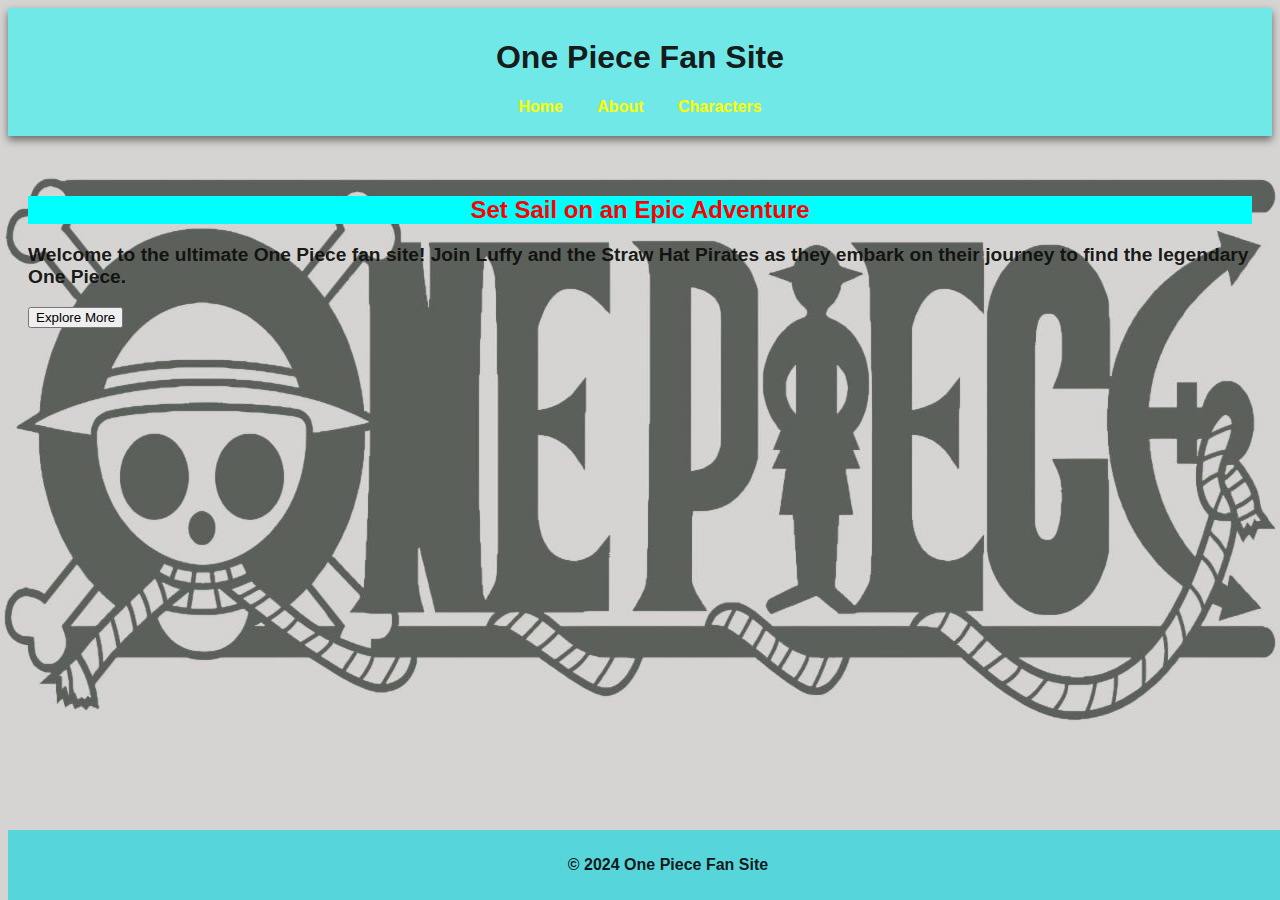
<file: index.html>
<!DOCTYPE html>
<html lang="en">
<head>
  <meta charset="UTF-8">
  <meta name="viewport" content="width=device-width, initial-scale=1.0">
  <title>One Piece Fan Site</title>
  <link rel="stylesheet" href="style.css">
</head>
<body>
  <header>
    <h1>One Piece Fan Site</h1>
    <nav>
      <a href="index.html">Home</a>
      <a href="about.html">About</a>
      <a href="charac.html">Characters</a>
    </nav>
  </header>
  <main>
    <section class="welcome-section">
      <h2 class="f">Set Sail on an Epic Adventure</h2>
      <p id="edit"><b>Welcome to the ultimate One Piece fan site! Join Luffy and the Straw Hat Pirates as they embark on their journey to find the legendary One Piece.</b></p>
      <a href="https://onepiece.fandom.com/wiki/One_Piece_Wiki"><button id="exploreButton">Explore More</button></section><a>
    </section>
  </main>
  <footer>
    <p>&copy; 2024 One Piece Fan Site</p>
  </footer>
  <script src="script.js"></script>
</body>
</html>
</file>
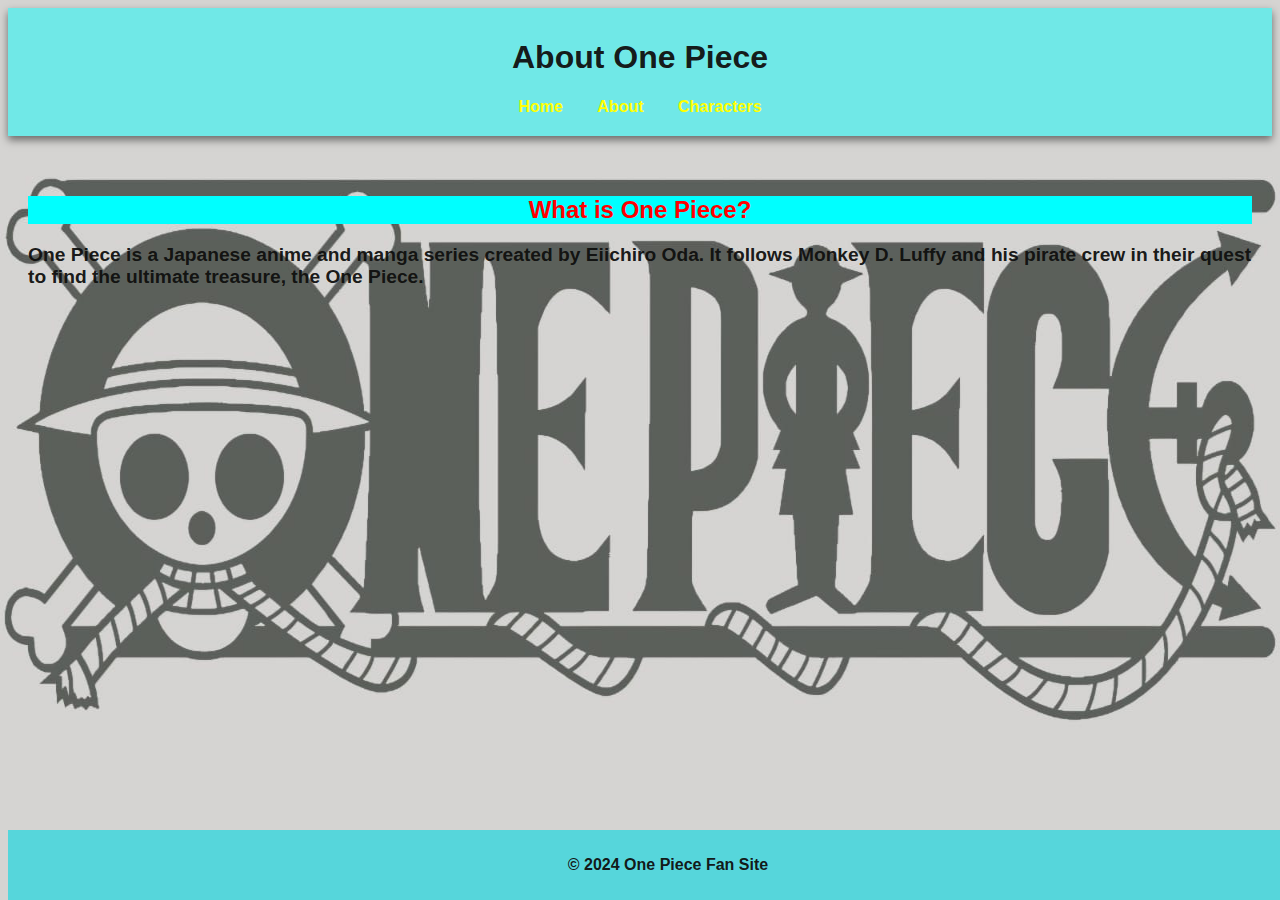
<file: about.html>
<!DOCTYPE html>
<html lang="en">
<head>
  <meta charset="UTF-8">
  <meta name="viewport" content="width=device-width, initial-scale=1.0">
  <title>About One Piece</title>
  <link rel="stylesheet" href="style.css">
</head>
<body>
  <header>
    <h1>About One Piece</h1>
    <nav>
      <a href="index.html">Home</a>
      <a href="about.html">About</a>
      <a href="charac.html">Characters</a>
    </nav>
  </header>
  <main>
    <h2 class="f">What is One Piece?</h2>
    <p id="edit">One Piece is a Japanese anime and manga series created by Eiichiro Oda. It follows Monkey D. Luffy and his pirate crew in their quest to find the ultimate treasure, the One Piece.</p>
  </main>
  <footer>
    <p>&copy; 2024 One Piece Fan Site</p>
  </footer>
</body>
</html>
</file>
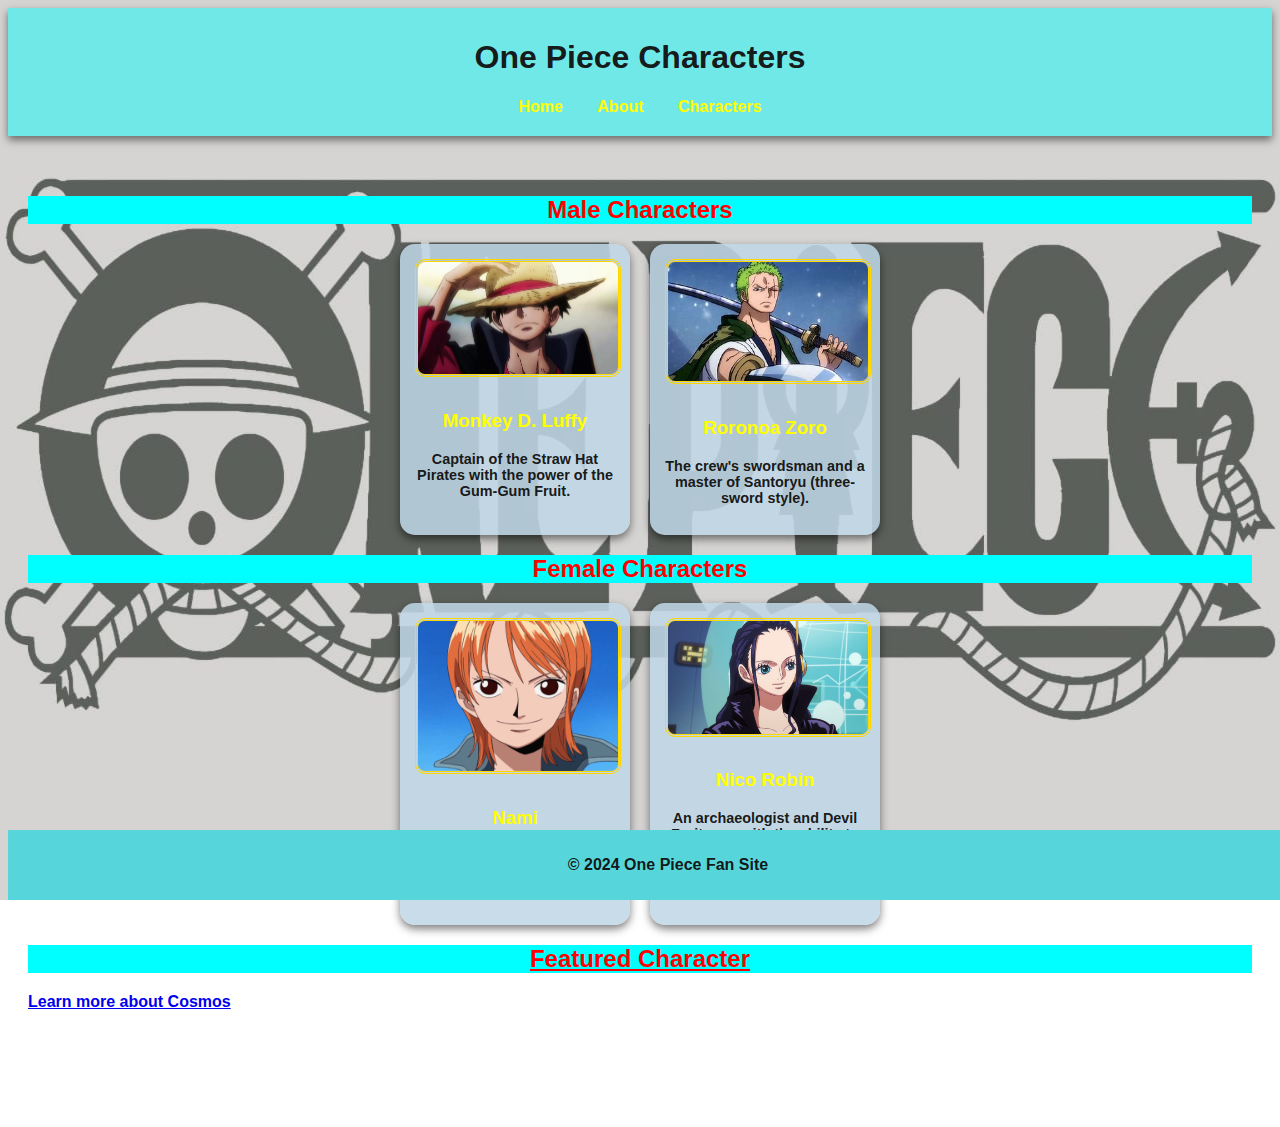
<file: charac.html>
<!DOCTYPE html>
<html lang="en">
<head>
  <meta charset="UTF-8">
  <meta name="viewport" content="width=device-width, initial-scale=1.0">
  <title>Characters</title>
  <link rel="stylesheet" href="style.css">
</head>
<body>
  <header>
    <h1>One Piece Characters</h1>
    <nav>
      <a href="index.html">Home</a>
      <a href="about.html">About</a>
      <a href="charac.html">Characters</a>
    </nav>
  </header>
  <main>
    <section>
      
      <h2 class="f">Male Characters</h2>
      <div class="character-grid">
        <div class="character-card">
          <img src="monkey.jpg" alt="Monkey D. Luffy">
          <h3>Monkey D. Luffy</h3>
          <p>Captain of the Straw Hat Pirates with the power of the Gum-Gum Fruit.</p>
        </div>
        <div class="character-card">
          <img src="zoro.jpg" alt="Roronoa Zoro">
          <h3>Roronoa Zoro</h3>
          <p>The crew's swordsman and a master of Santoryu (three-sword style).</p>
        </div>
      </div>
    
    </section>
    <section>
      <div class="Charactersec">
        <h2 class="f">Female Characters</h2>
        <div class="character-grid">
          <div class="character-card">
            <img src="nami.jpg" alt="Nami">
            <h3>Nami</h3>
            <p>The crew's navigator with exceptional skills in mapping and weather prediction.</p>
          </div>
          <div class="character-card">
            <img src="robin.jpg" alt="Nico Robin">
            <h3>Nico Robin</h3>
            <p>An archaeologist and Devil Fruit user with the ability to sprout extra limbs.</p>
          </div>
        </div>
      </div>
    </section>
    <section>
      <h2 class="f"><u>Featured Character</u></h2>
      <p><a href="cosmos.html"><b>Learn more about Cosmos</b></a></p>
    </section>
    <br><br><br><br>
  </main>
  <footer>
    <p>&copy; 2024 One Piece Fan Site</p>
  </footer>
</body>
</html>
</file>
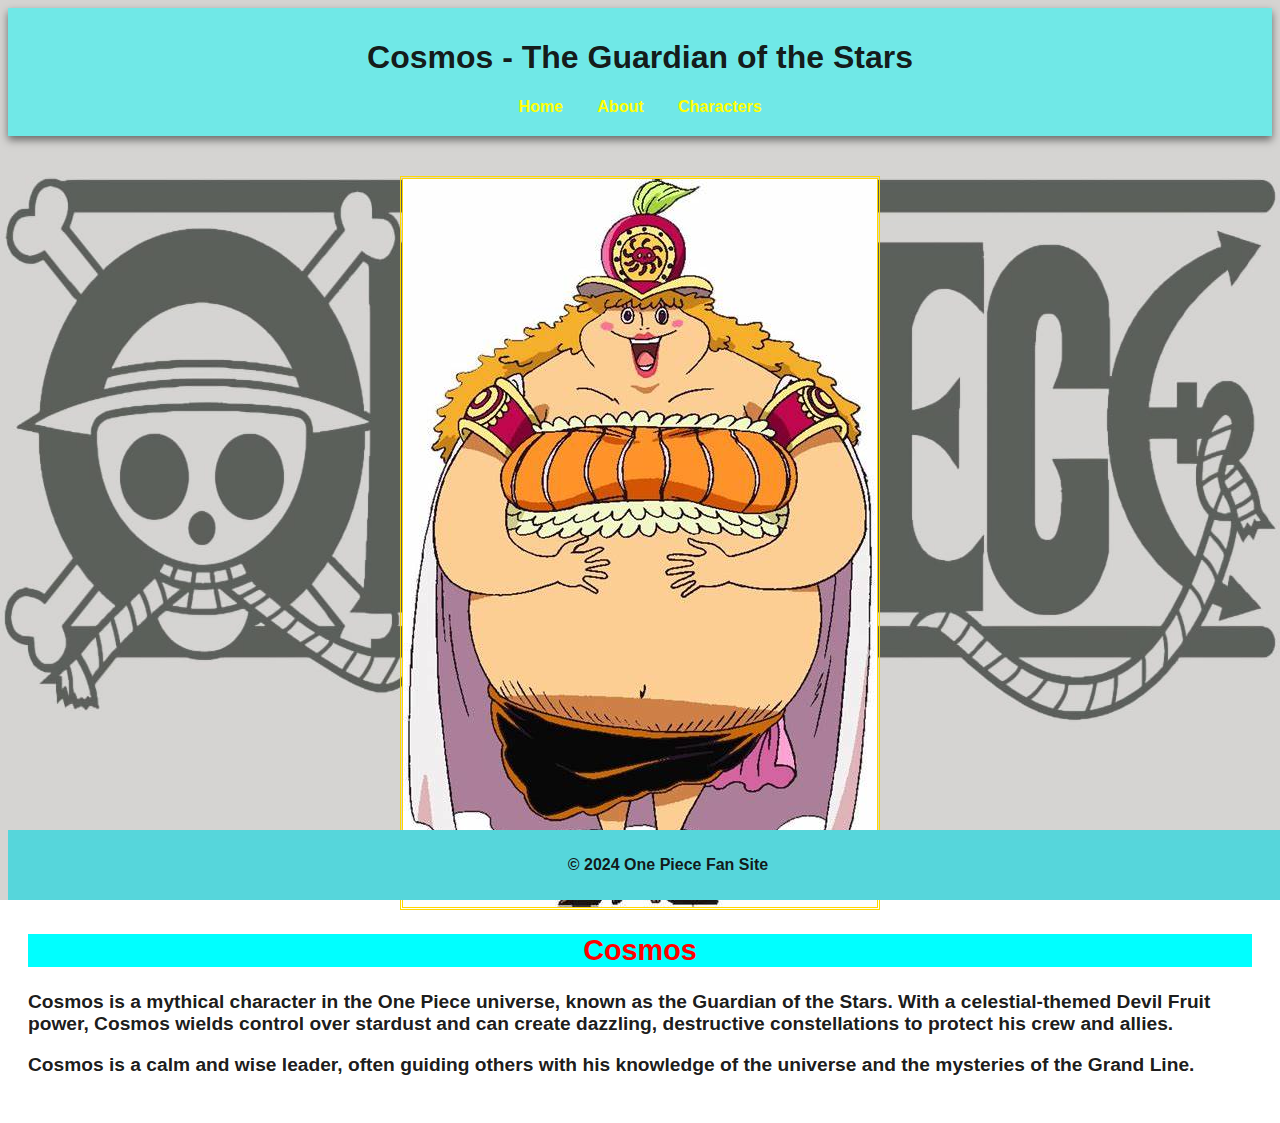
<file: cosmos.html>
<!DOCTYPE html>
<html lang="en">
<head>
  <meta charset="UTF-8">
  <meta name="viewport" content="width=device-width, initial-scale=1.0">
  <title>Cosmos - One Piece</title>
  <link rel="stylesheet" href="style.css">
</head>
<body>
  <header>
    <h1 >Cosmos - The Guardian of the Stars</h1>
    <nav>
      <a href="index.html">Home</a>
      <a href="about.html">About</a>
      <a href="charac.html">Characters</a>
    </nav>
  </header>
  <main>
    <div class="character-frame">
      <img src="OIP.jpg" alt="Cosmos - Guardian of the Stars" class="cos">
    </div>
    <div class="character-description" id="edit">
      <h2 class="f">Cosmos</h2>
      <p>Cosmos is a mythical character in the One Piece universe, known as the Guardian of the Stars. With a celestial-themed Devil Fruit power, Cosmos wields control over stardust and can create dazzling, destructive constellations to protect his crew and allies.</p>
      <p>Cosmos is a calm and wise leader, often guiding others with his knowledge of the universe and the mysteries of the Grand Line.</p>
    </div>
  </main>
  <footer>
    <p>&copy; 2024 One Piece Fan Site</p>
  </footer>
</body>
</html>
</file>
<file: style.css>
/* General Styles */
body {
    font-family: Arial,serif;
    background-image: url("image\ 2.jpg");
    opacity: 1;
    background-repeat: no-repeat;
    background-size: 100% 100%;
    background-attachment: fixed;
    background-position: center;
    color: #0f0f0ef6;
    
  }
  
  header {
    background-color: rgba(86, 236, 236, 0.8);
    text-align: center;
    padding: 10px 20px;
    position: relative;
    z-index: 10;
    box-shadow: 0 4px 8px rgba(0, 0, 0, 0.5);
  }
  
  nav {
    margin: 10px 0;
  }
  
  nav a {
    margin: 0 15px;
    color: yellow;
    text-decoration: none;
    font-weight: bold;
  }
  
  nav a:hover {
    text-decoration: underline;
  }
  
  main {
    padding: 20px;
    margin-top: 20px;
  }
  
  /* Character Grid Styles */
  .character-grid {
    display: flex;
    justify-content: center;
    gap: 20px;
    flex-wrap: wrap;
    margin: 20px 0;
  }
  
  .character-card {
    background-color: rgba(191, 215, 231, 0.863);
    border-radius: 15px;
    padding: 15px;
    text-align: center;
    max-width: 200px;
    box-shadow: 0 4px 8px rgba(0, 0, 0, 0.5);
  }
  
  .character-card img {
    width: 100%;
    border-radius: 10px;
    margin-bottom: 10px;
  }
  
  .character-card h3 {
    color: yellow;
  }
  
  .character-card p {
    font-size: 0.9em;
  }
  
  /* Featured Character Section */
  section h3 a {
    color: lightblue;
    text-decoration: none;
  }
  
  section h3 a:hover {
    text-decoration: underline;
  }
  
  /* Footer */
  footer {
    text-align: center;
    background-color: rgb(86, 214, 219);
    padding: 10px 20px;
    position: fixed;
    z-index: 10;
    margin-top: 180px;
    bottom: 0;
    width:100%;
  }
.charactersec{
  background-color: rgba(226, 244, 250, 0.938);
    border-radius: 15px;
    padding: 15px;
    text-align: center;
    max-width: 200px;
    box-shadow: 0 4px 8px rgba(0, 0, 0, 0.5);
}
h2{
  color: rgb(255, 0, 0);
  box-shadow: #0f0f0ef6;
  text-shadow: #0f0f0ef6;
  font-weight: bold;
}
p{
  font-weight:bolder;
}
.f{
  text-align: center;
  background-color: aqua;
}
button{
  cursor: pointer;
}
#edit{
  font-weight: bolder;
  font-size: larger;
}
img{
  border:solid;
  border-color: gold;
  border-style: double;
}
.character-frame{
  display: flex;
  flex-direction: row;
  justify-content: center;
  
}
</file>
